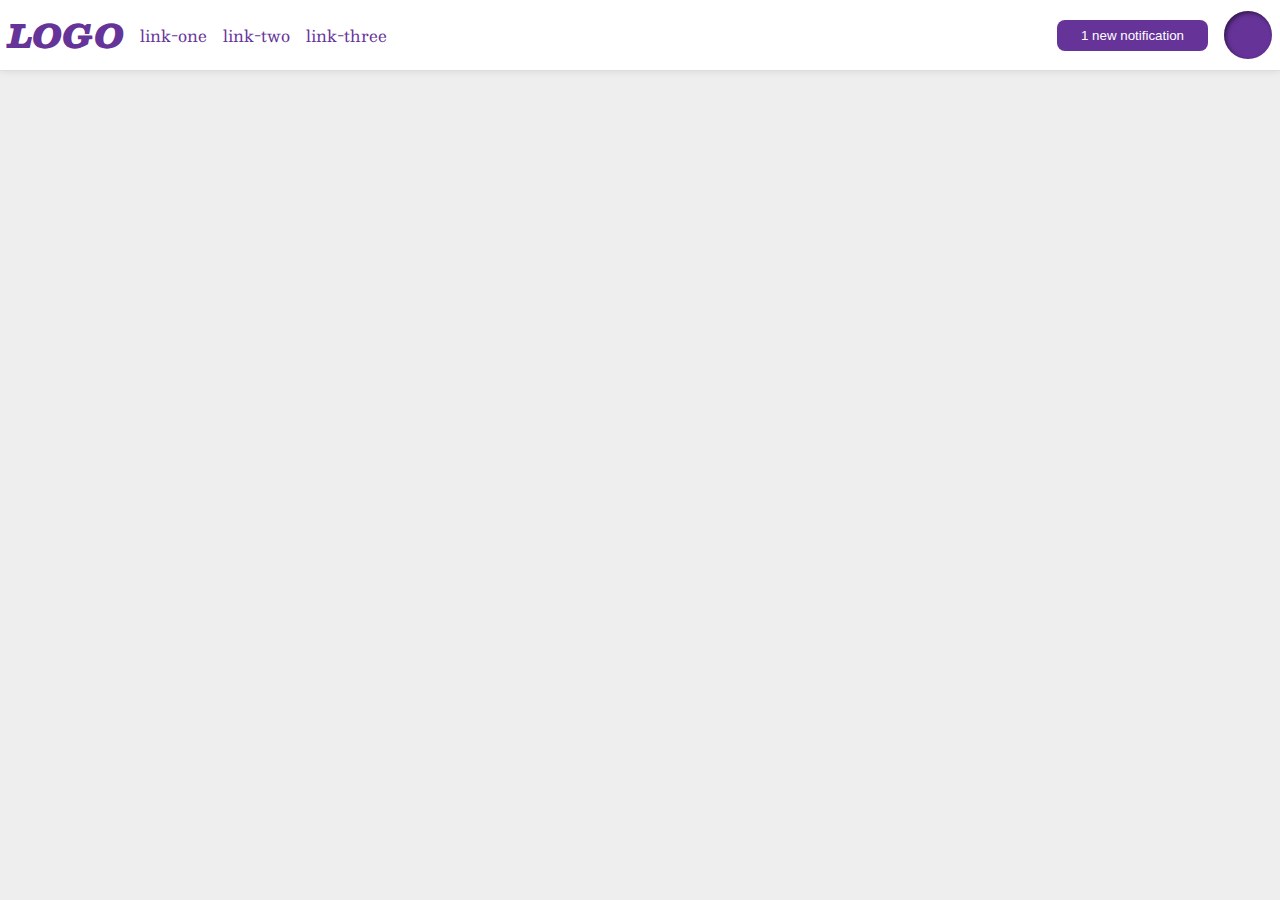
<file: flex/03-flex-header-2/index.html>
<!DOCTYPE html>
<html lang="en">
  <head>
    <meta charset="UTF-8">
    <meta http-equiv="X-UA-Compatible" content="IE=edge">
    <meta name="viewport" content="width=device-width, initial-scale=1.0">
    <title>Flex Header 2</title>
    <link rel="stylesheet" href="style.css">
  </head>
  <body>
    <div class="header">
      <div class="left">
        <div class="logo">
          LOGO
        </div>
        <ul class="links">
          <li><a href="google.com">link-one</a></li>
          <li><a href="google.com">link-two</a></li>
          <li><a href="google.com">link-three</a></li>
        </ul>
      </div>
      <div class="right">
        <button class="notifications">
          1 new notification
        </button>
        <div class="profile-image"></div>
      </div>
    </div>
  </body>
</html>
</file>
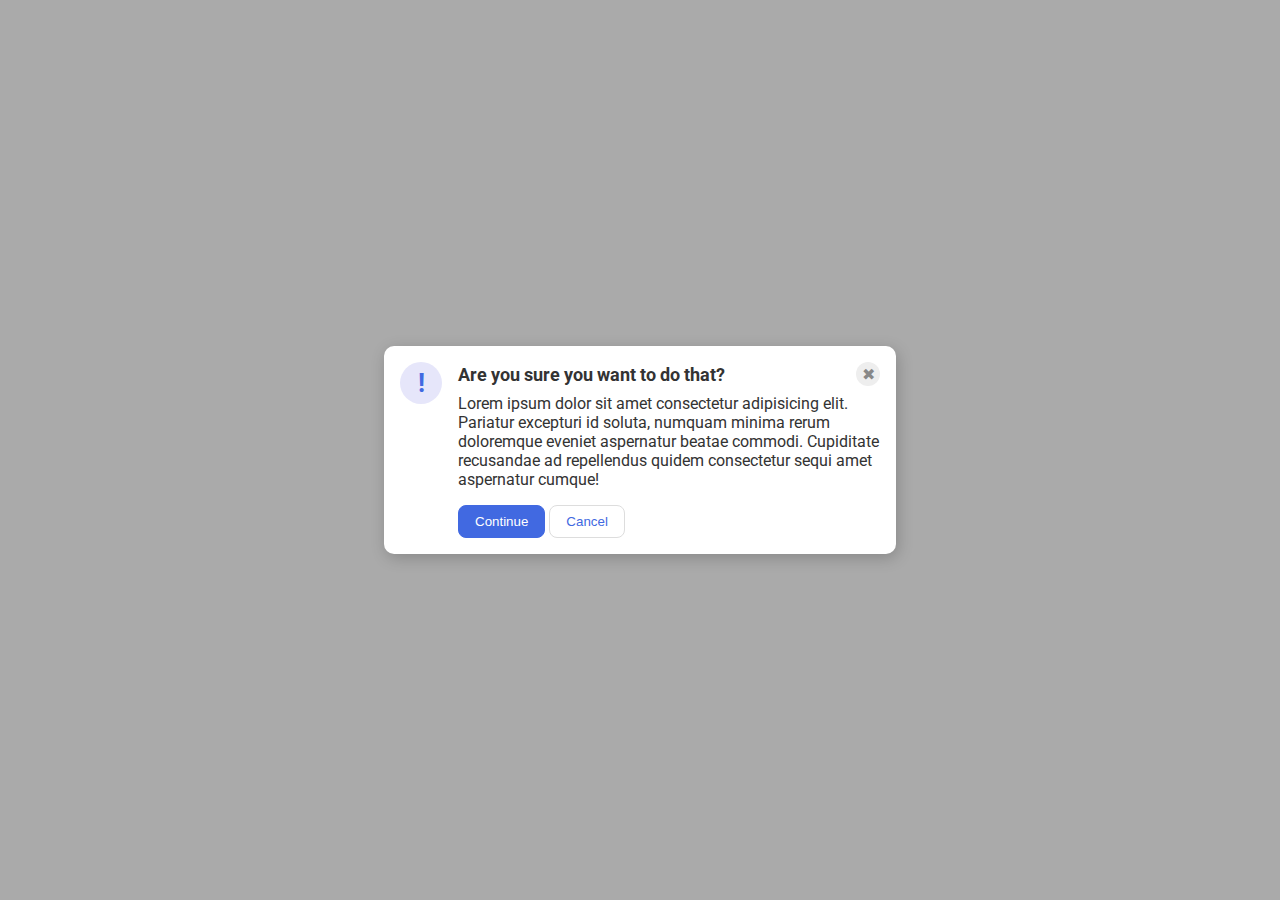
<file: flex/05-flex-modal/index.html>
<!DOCTYPE html>
<html lang="en">
  <head>
    <meta charset="UTF-8">
    <meta http-equiv="X-UA-Compatible" content="IE=edge">
    <meta name="viewport" content="width=device-width, initial-scale=1.0">
    <link rel="stylesheet" href="style.css">
    <title>Modal</title>
  </head>
  <body>
    <div class="modal">
      <div class="icon">!</div>

      <div class="container">
        <div class="header">Are you sure you want to do that?
          <div class="close-button">✖</div>
        </div>
        <div class="text">Lorem ipsum dolor sit amet consectetur adipisicing elit. Pariatur excepturi id soluta, numquam minima rerum doloremque eveniet aspernatur beatae commodi. Cupiditate recusandae ad repellendus quidem consectetur sequi amet aspernatur cumque!</div>
        <button class="continue">Continue</button>
        <button class="cancel">Cancel</button>
      </div>
    </div>
  </body>
</html>
</file>
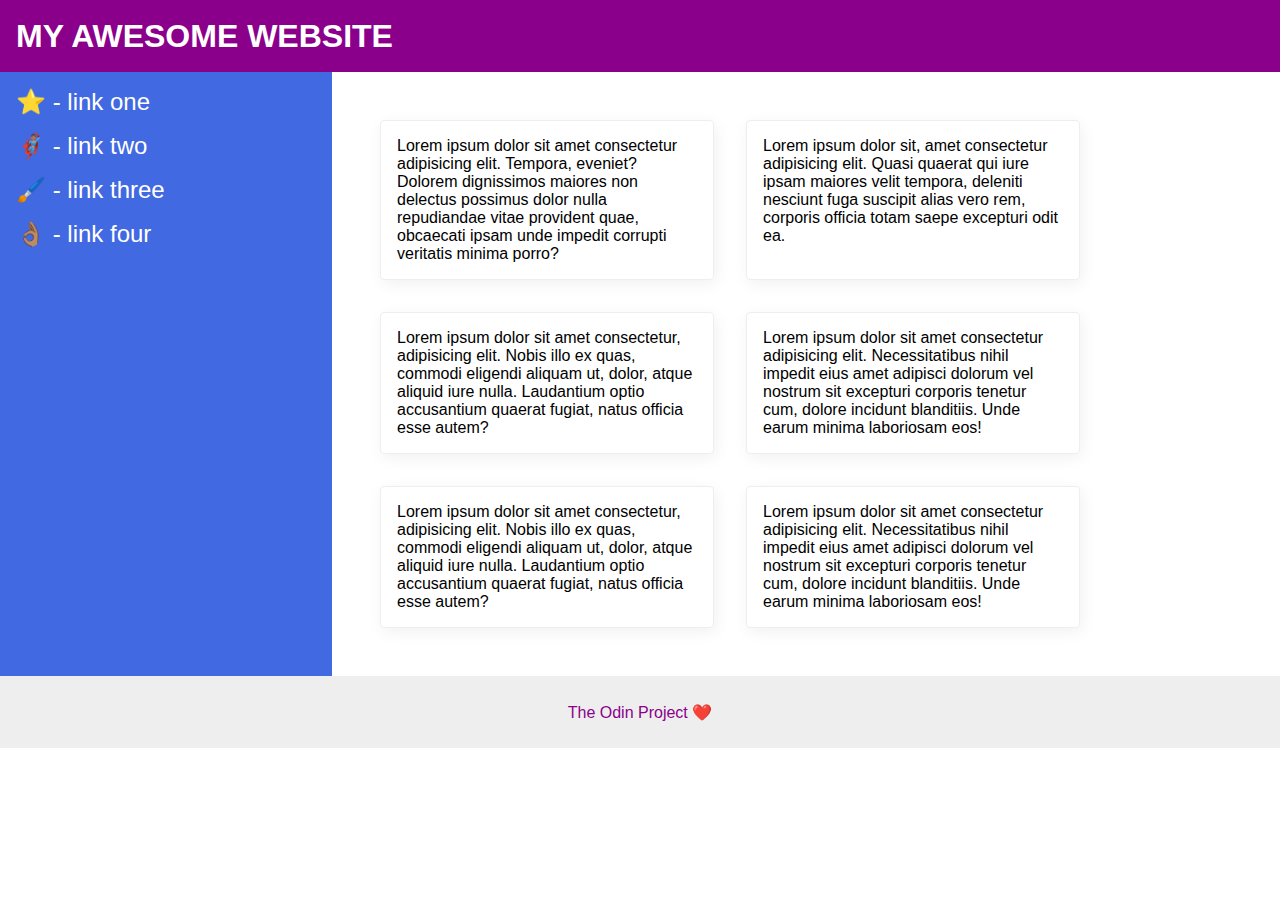
<file: flex/07-flex-layout-2/index.html>
<!DOCTYPE html>
<html lang="en">
  <head>
    <meta charset="UTF-8">
    <meta http-equiv="X-UA-Compatible" content="IE=edge">
    <meta name="viewport" content="width=device-width, initial-scale=1.0">
    <title>The Holy Grail</title>
    <link rel="stylesheet" href="style.css">
  </head>
  <body>
    <div class="header">
      MY AWESOME WEBSITE
    </div>
    
    <div class="body">
      <div class="sidebar">
        <ul>
          <li><a href="#">⭐ - link one</a></li>
          <li><a href="#">🦸🏽‍♂️ - link two</a></li>
          <li><a href="#">🖌️ - link three</a></li>
          <li><a href="#">👌🏽 - link four</a></li>
        </ul>
      </div>

      <div class="container">
        <div class="card">Lorem ipsum dolor sit amet consectetur adipisicing elit. Tempora, eveniet? Dolorem dignissimos maiores non delectus possimus dolor nulla repudiandae vitae provident quae, obcaecati ipsam unde impedit corrupti veritatis minima porro?</div>
        <div class="card">Lorem ipsum dolor sit, amet consectetur adipisicing elit. Quasi quaerat qui iure ipsam maiores velit tempora, deleniti nesciunt fuga suscipit alias vero rem, corporis officia totam saepe excepturi odit ea.</div>
        <div class="card">Lorem ipsum dolor sit amet consectetur, adipisicing elit. Nobis illo ex quas, commodi eligendi aliquam ut, dolor, atque aliquid iure nulla. Laudantium optio accusantium quaerat fugiat, natus officia esse autem?</div>
        <div class="card">Lorem ipsum dolor sit amet consectetur adipisicing elit. Necessitatibus nihil impedit eius amet adipisci dolorum vel nostrum sit excepturi corporis tenetur cum, dolore incidunt blanditiis. Unde earum minima laboriosam eos!</div>
        <div class="card">Lorem ipsum dolor sit amet consectetur, adipisicing elit. Nobis illo ex quas, commodi eligendi aliquam ut, dolor, atque aliquid iure nulla. Laudantium optio accusantium quaerat fugiat, natus officia esse autem?</div>
        <div class="card">Lorem ipsum dolor sit amet consectetur adipisicing elit. Necessitatibus nihil impedit eius amet adipisci dolorum vel nostrum sit excepturi corporis tenetur cum, dolore incidunt blanditiis. Unde earum minima laboriosam eos!</div>
      </div>    
    </div>

    <div class="footer">
      The Odin Project ❤️
    </div>
  </body>
</html>
</file>
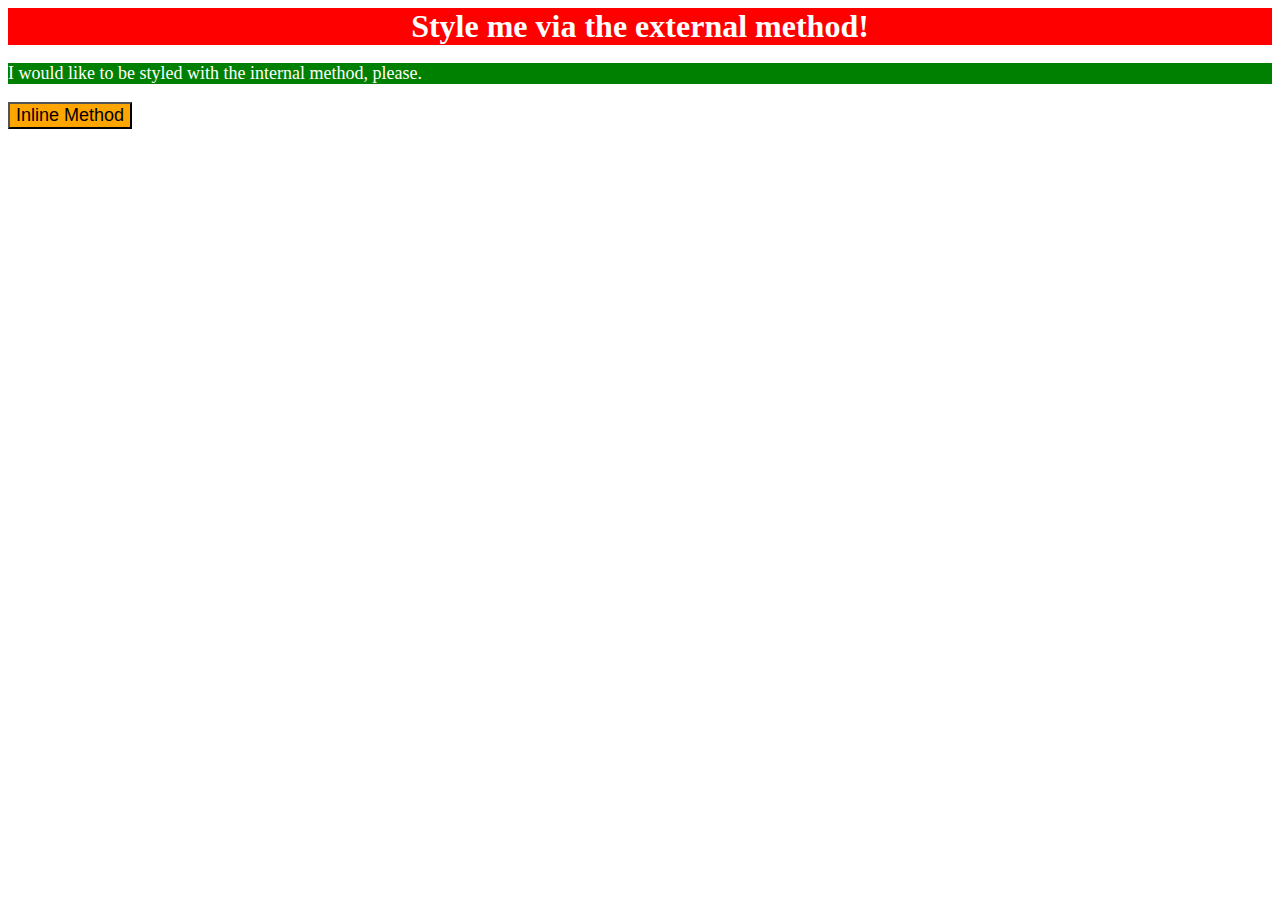
<file: foundations/01-css-methods/index.html>
<!DOCTYPE html>
<html lang="en">
  <head>
    <meta charset="UTF-8">
    <meta http-equiv="X-UA-Compatible" content="IE=edge">
    <meta name="viewport" content="width=device-width, initial-scale=1.0">
    <title>Methods for Adding CSS</title>
    <link rel="stylesheet" href="styles.css">
    
    <style>
      p {
        background-color: green;
        color: white;
        font-size: 18px;
      }
    </style>
  </head>
  <body>
    <div>Style me via the external method!</div>
    <p>I would like to be styled with the internal method, please.</p>
    <button style="background-color: orange; font-size: 18px;">Inline Method</button>
  </body>
</html>
</file>
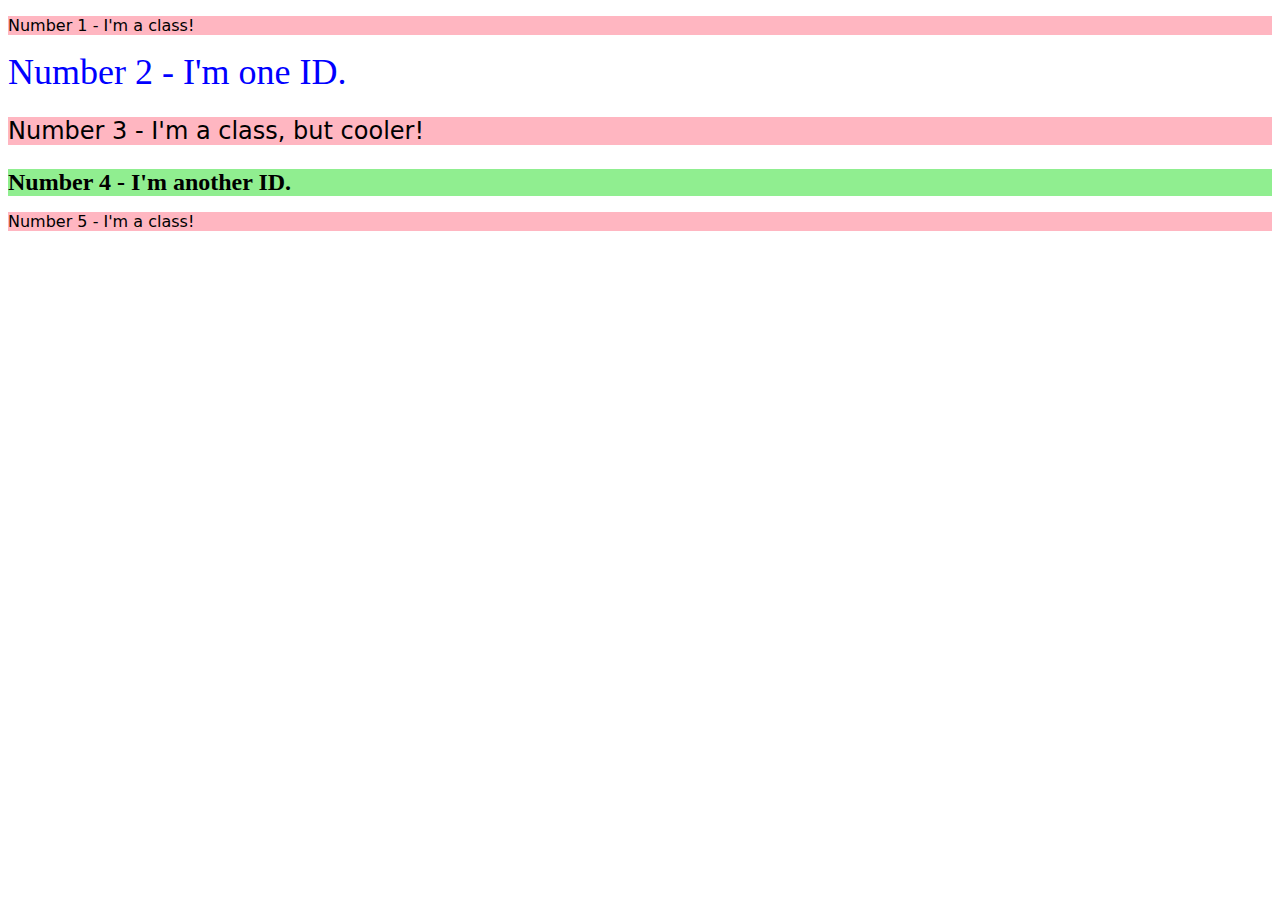
<file: foundations/02-class-id-selectors/index.html>
<!DOCTYPE html>
<html lang="en">
  <head>
    <meta charset="UTF-8">
    <meta http-equiv="X-UA-Compatible" content="IE=edge">
    <meta name="viewport" content="width=device-width, initial-scale=1.0">
    <title>Class and ID Selectors</title>
    <link rel="stylesheet" href="style.css">
  </head>
  <body>
    <p class="odd">Number 1 - I'm a class!</p>
    <div id="two">Number 2 - I'm one ID.</div>
    <p class="odd cooler">Number 3 - I'm a class, but cooler!</p>
    <div id="four">Number 4 - I'm another ID.</div>
    <p class="odd">Number 5 - I'm a class!</p>
  </body>
</html>
</file>
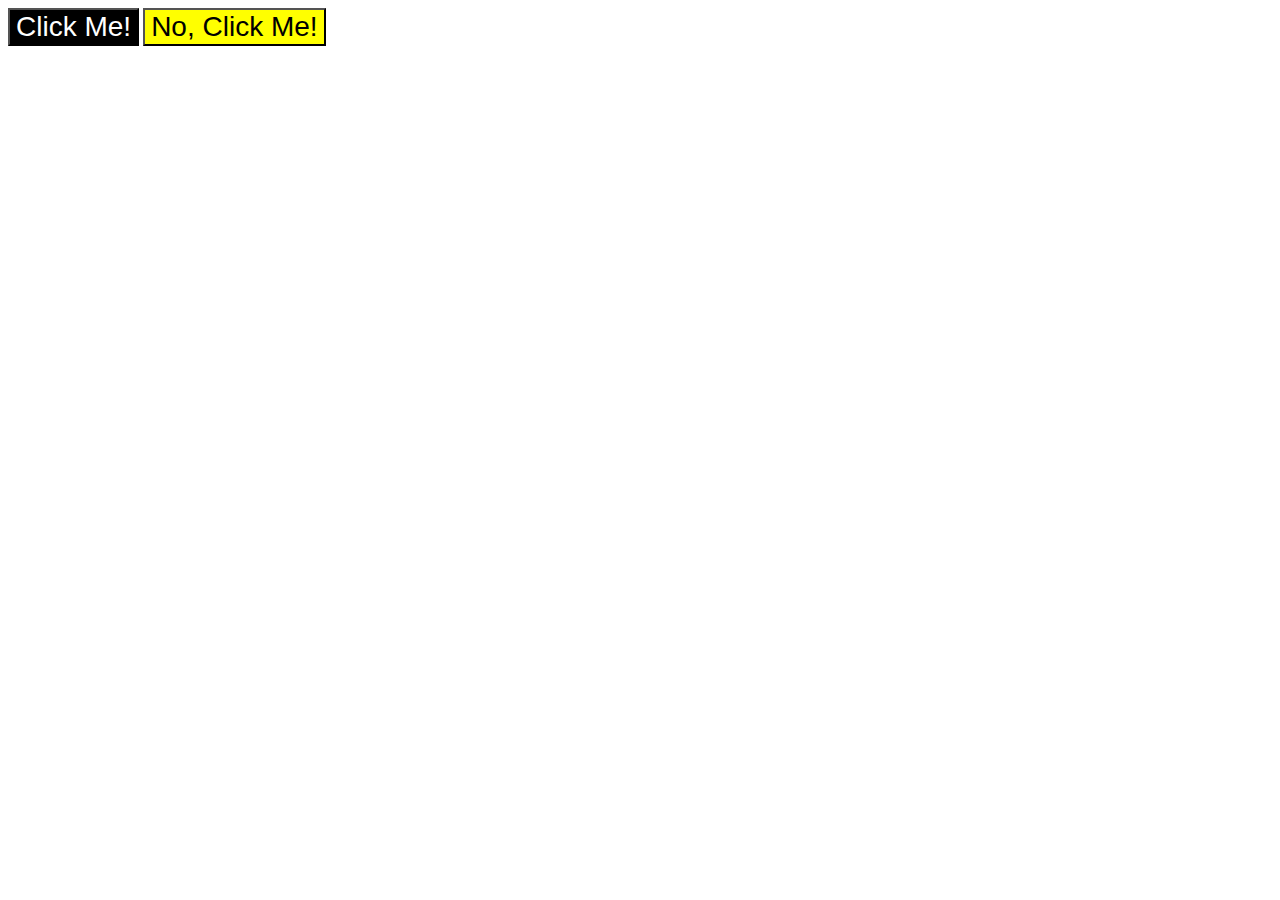
<file: foundations/03-grouping-selectors/index.html>
<!DOCTYPE html>
<html lang="en">
  <head>
    <meta charset="UTF-8">
    <meta http-equiv="X-UA-Compatible" content="IE=edge">
    <meta name="viewport" content="width=device-width, initial-scale=1.0">
    <title>Grouping Selectors</title>
    <link rel="stylesheet" href="style.css">
  </head>
  <body>
    <button class="first">Click Me!</button>
    <button class="second">No, Click Me!</button>
  </body>
</html>
</file>
<file: flex/03-flex-header-2/style.css>
/* this is some magical font-importing.  
you'll learn about it later. */
@import url('https://fonts.googleapis.com/css2?family=Besley:ital,wght@0,400;1,900&display=swap');

body {
  margin: 0;
  background: #eee;
  font-family: Besley, serif;
}

.header {
  background: white;
  border-bottom: 1px solid #ddd;
  box-shadow: 0 0 8px rgba(0,0,0,.1);
  padding: 8px;
  display: flex;
  justify-content: space-between;
}

.left {
  display: flex;
  align-items: center;
  justify-content: left;
  gap: 16px;
}

.right {
  display: flex;
  align-items: center;
  justify-content: right;
  gap: 16px;
}

.profile-image {
  background: rebeccapurple;
  box-shadow: inset 2px 2px 4px rgba(0,0,0,.5);
  border-radius: 50%;
  width: 48px;
  height: 48px;
}

.logo {
  color: rebeccapurple;
  font-size: 32px;
  font-weight: 900;
  font-style: italic;
}

button {
  border: none;
  border-radius: 8px;
  background: rebeccapurple;
  color: white;
  padding: 8px 24px;
}

a {
  /* this removes the line under our links */
  text-decoration: none;
  color: rebeccapurple;
}

ul {
  list-style-type: none;
  display: flex;
  margin: 0;
  padding: 0;
  gap: 16px;
}
</file>
<file: flex/05-flex-modal/style.css>
@import url('https://fonts.googleapis.com/css2?family=Roboto:wght@400;700&display=swap');

html, body {
  height: 100%;
}

body {
  font-family: Roboto, sans-serif;
  margin: 0;
  background: #aaa;
  color: #333;
  /* I'll give you this one for free lol */
  display: flex;
  align-items: center;
  justify-content: center;
}

.modal {
  background: white;
  width: 480px;
  border-radius: 10px;
  box-shadow: 2px 4px 16px rgba(0,0,0,.2);
  display: flex;
  padding: 16px;
  gap: 16px;
}

.icon {
  color: royalblue;
  font-size: 26px;
  font-weight: 700;
  background: lavender;
  width: 42px;
  height: 42px;
  border-radius: 50%;
  display: flex;
  align-items: center;
  justify-content: center;
  flex-shrink: 0;
}

.header {
  display: flex;
  align-items: center;
  justify-content: space-between;
  font-weight: bold;
  font-size: 18px;
  margin-bottom: 8px;
}

.text {
  margin-bottom: 16px;
}

.close-button {
  background: #eee;
  border-radius: 50%;
  color: #888;
  font-weight: 400;
  font-size: 16px;
  height: 24px;
  width: 24px;
  display: flex;
  align-items: center;
  justify-content: center;
}

button {
  padding: 8px 16px;
  border-radius: 8px;
}

button.continue {
  background: royalblue;
  border: 1px solid royalblue;
  color: white;
}

button.cancel {
  background: white;
  border: 1px solid #ddd;
  color: royalblue;
}
</file>
<file: flex/07-flex-layout-2/style.css>
body {
  font-family: -apple-system, BlinkMacSystemFont, 'Segoe UI', Roboto, Oxygen, Ubuntu, Cantarell, 'Open Sans', 'Helvetica Neue', sans-serif;
  margin: 0;
  min-height: 100vh;
}

ul {
  list-style: none;
  margin: 0;
  padding: 0;
}

li {
  margin-bottom: 16px;
}

a {
  text-decoration: none;
  color: white;
  font-size: 24px;
}

.header {
  height: 72px;
  background: darkmagenta;
  color: white;
  display: flex;
  align-items: center;
  padding: 0 16px;
  font-size: 32px;
  font-weight: 900;
}

.body {
  display: flex;
  flex: 1;
}

.container {
  display: flex;
  flex-wrap: wrap;
  padding: 32px;
}

.footer {
  height: 72px;
  background: #eee;
  color: darkmagenta;
  display: flex;
  align-items: center;
  justify-content: center;
}

.sidebar {
  width: 300px;
  background: royalblue;
  flex-shrink: 0;
  padding: 16px;
}

.card {
  border: 1px solid #eee;
  box-shadow: 2px 4px 16px rgba(0,0,0,.06);
  border-radius: 4px;
  width: 300px;
  padding: 16px;
  margin: 16px;
}
</file>
<file: foundations/01-css-methods/styles.css>
div {
    background-color: red;
    color: white;
    font-size: 32px;
    text-align: center;
    font-weight: bold;
}
</file>
<file: foundations/02-class-id-selectors/style.css>
.odd {
    background-color: lightpink;
    font-family: Verdana, "DejaVu Sans", sans-serif;
}

.cooler {
    font-size: 24px;
}

#two {
    color: blue;
    font-size: 36px;
}

#four {
    background-color: lightgreen;
    font-size: 24px;
    font-weight: bold;
}
</file>
<file: foundations/03-grouping-selectors/style.css>
.first,
.second {
    font-size: 28px;
    font-family: Helvetica, "Times New Roman", sans-serif;
}

.first {
    background-color: black;
    color: white;
}

.second {
    background-color: yellow;
}
</file>
